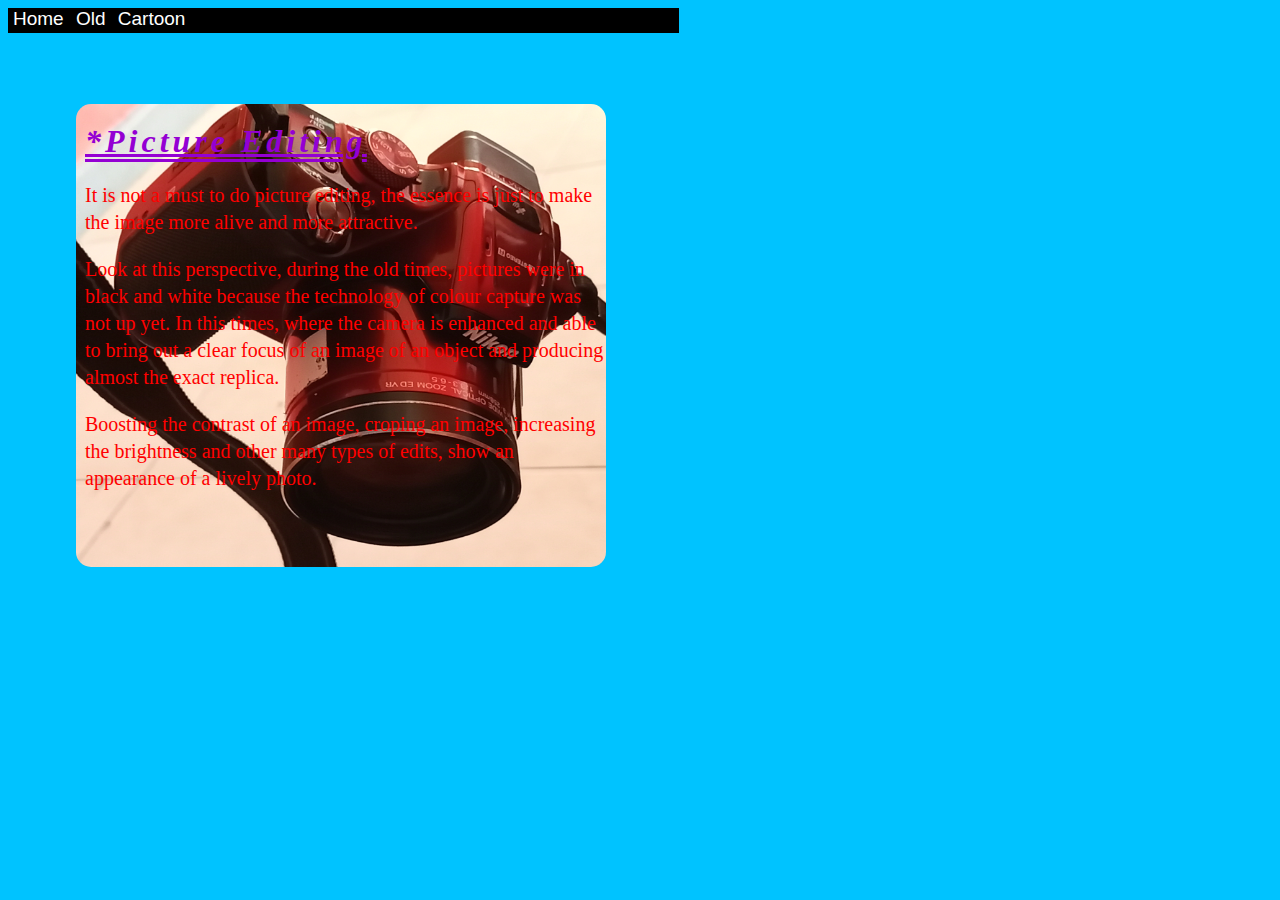
<file: index.html>
<!DOCTYPE html>
<html lang="en">
<head>
    <meta charset="UTF-8">
    <meta http-equiv="X-UA-Compatible" content="IE=edge">
    <meta name="viewport" content="width=device-width, initial-scale=1.0">
    <link rel="stylesheet" href="style.css">
    <title>Ocean's PicsArt</title>
</head>
<nav>
    <div class="nav">
      <a class="home" href="index.html">Home</a>
      <a class="old" href="old.html">Old</a>
      <a class="cartoon" href="cartoon.html">Cartoon</a>
    </div>
</nav>
<div class="body">
<body>
    <div class="camera">
        <img class="cmr" src="images/camera.jpg">
    </div>
    <div class="intro">
        <h1>*Picture Editing</h1>
        <p>It is not a must to do picture editing, the essence is just 
            to make the image more alive and more attractive.
        </p>
        <p>Look at this perspective, during the old times, pictures 
            were in black and white because the technology of colour capture 
            was not up yet. In this times, where the camera is enhanced and able
            to bring out a clear focus of an image of an object and producing
            almost the exact replica.
        </p>
        <p>Boosting the contrast of an image, croping an image, increasing
            the brightness and other many types of edits, show an appearance
            of a lively photo.
        </p>
    </div>    
</body>
</div>
</html>
</file>
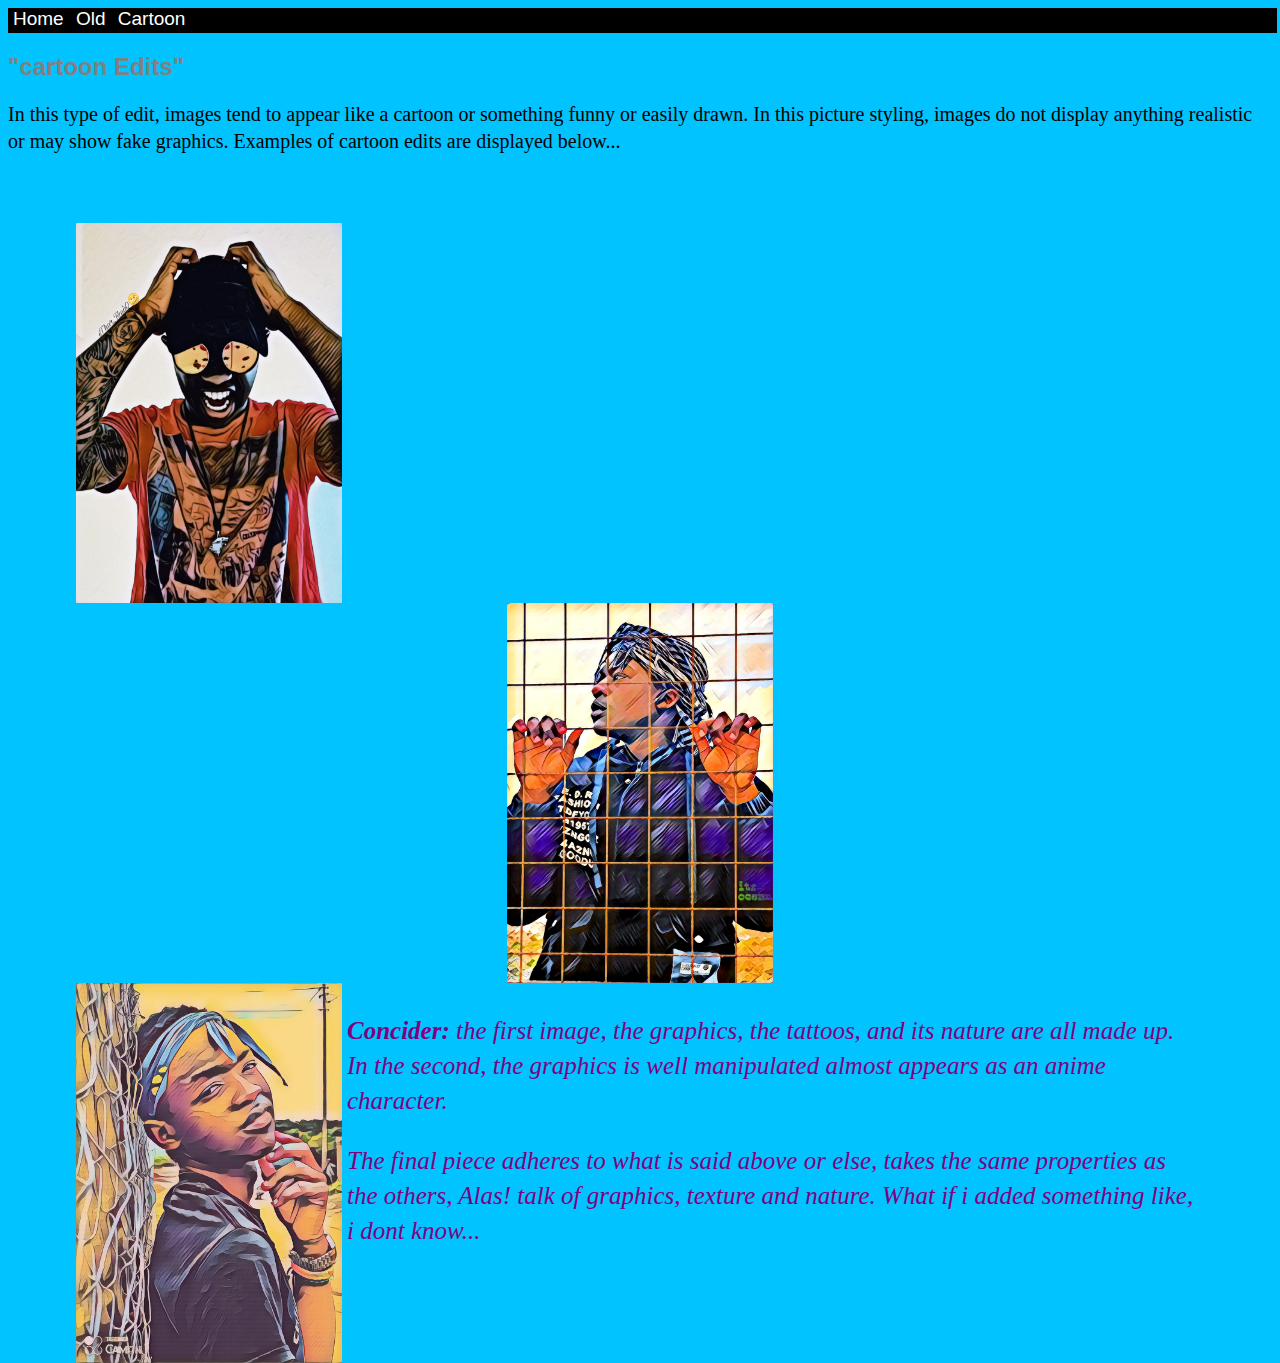
<file: cartoon.html>
<!DOCTYPE html>
<html lang="en">
<head>
    <meta charset="UTF-8">
    <meta http-equiv="X-UA-Compatible" content="IE=edge">
    <meta name="viewport" content="width=device-width, initial-scale=1.0">
    <title>Oceans PicsArt</title>
    <link rel="stylesheet" href="style.css">
</head>
<nav>
    <div class="nav">
      <a class="home" href="index.html">Home</a>
      <a class="old" href="old.html">Old</a>
      <a class="cartoon" href="cartoon.html">Cartoon</a>
    </div>
<body>
    <h2>"cartoon Edits"</h2>
    <p>In this type of edit, images tend to appear like a cartoon or something
        funny or easily drawn. In this picture styling, images do not
        display anything realistic or may show fake graphics. Examples
        of cartoon edits are displayed below...
    </p>
    <div class="boundary">
        <img class="tattoo" src="images/tattoo.jpg">
        <img class="middle" src="images/luojail.jpg">
        <img class="normal3" src="images/sunsetbandana.jpg">
        <div class="NB2">
            <p class="NB"> <strong>Concider:</strong> the first image, the graphics, the tattoos,
                and its nature are all made up. In the second, the graphics 
                is well manipulated almost appears as an anime character.        
             </p>
              <p class="NB wrap">The final piece adheres to what is said above or else,
                  takes the same properties as the others, Alas! talk of 
                  graphics, texture and nature. What if i added something 
                  like, i dont know...
               </p>             
        </div>
    </div>
</body>
</html>
</file>
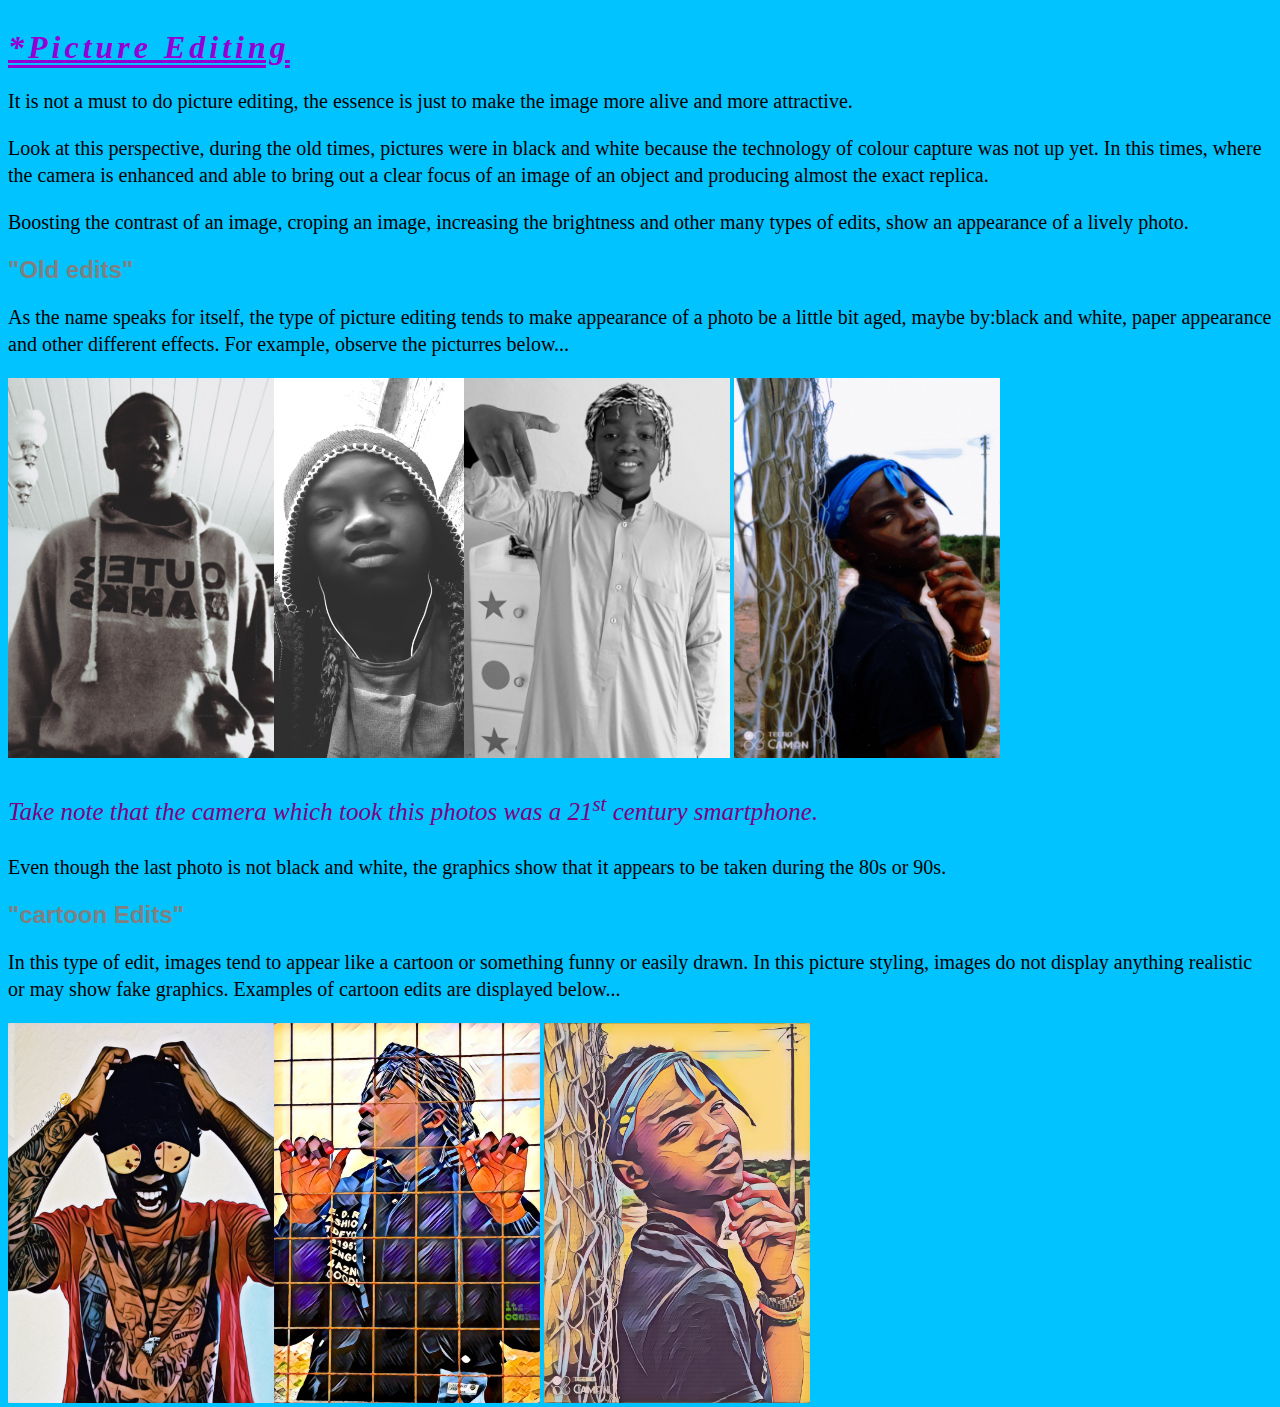
<file: explain.html>
<!DOCTYPE html>
<html lang="en">
<head>
    <meta charset="UTF-8">
    <meta http-equiv="X-UA-Compatible" content="IE=edge">
    <meta name="viewport" content="width=device-width, initial-scale=1.0">
    <link rel="stylesheet" href="style.css">
    <title>Ocean's PicsArt</title>
</head>
<body>
    <h1>*Picture Editing</h1>
    <p>It is not a must to do picture editing, the essence is just 
        to make the image more alive and more attractive.
    </p>
    <p>Look at this perspective, during the old times, pictures 
        were in black and white because the technology of colour capture 
        was not up yet. In this times, where the camera is enhanced and able
        to bring out a clear focus of an image of an object and producing
        almost the exact replica.
    </p>
    <p>Boosting the contrast of an image, croping an image, increasing
        the brightness and other many types of edits, show an appearance
        of a lively photo.
    </p>
    <h2>"Old edits"</h2>
    <p>As the name speaks for itself, the type of picture editing
        tends to make appearance of a photo be a little bit aged,
        maybe by:black and white, paper appearance and other different
        effects. For example, observe the picturres below...
    </p>
    <img src="hood.jpg"><img class="mavin" src="mavin.jpg "><img class="arafat" src="arafat.jpg">
    <img src="bandana.jpg"><p class="NB">Take note that the 
        camera which took this photos was a 21<sup>st</sup> century smartphone.
    </p>
    <p>Even though the last photo is not black and white, the graphics
        show that it appears
        to be taken during the 80s or 90s.
    </p>
    <h2>"cartoon Edits"</h2>
    <p>In this type of edit, images tend to appear like a cartoon or something
        funny or easily drawn. In this picture styling, images do not
        display anything realistic or may show fake graphics. Examples
        of cartoon edits are displayed below... 
    </p>
    <img src="images/tattoo.jpg"><img src="images/luojail.jpg">
    <img src="images/sunsetbandana.jpg">
</body>
</html>
</file>
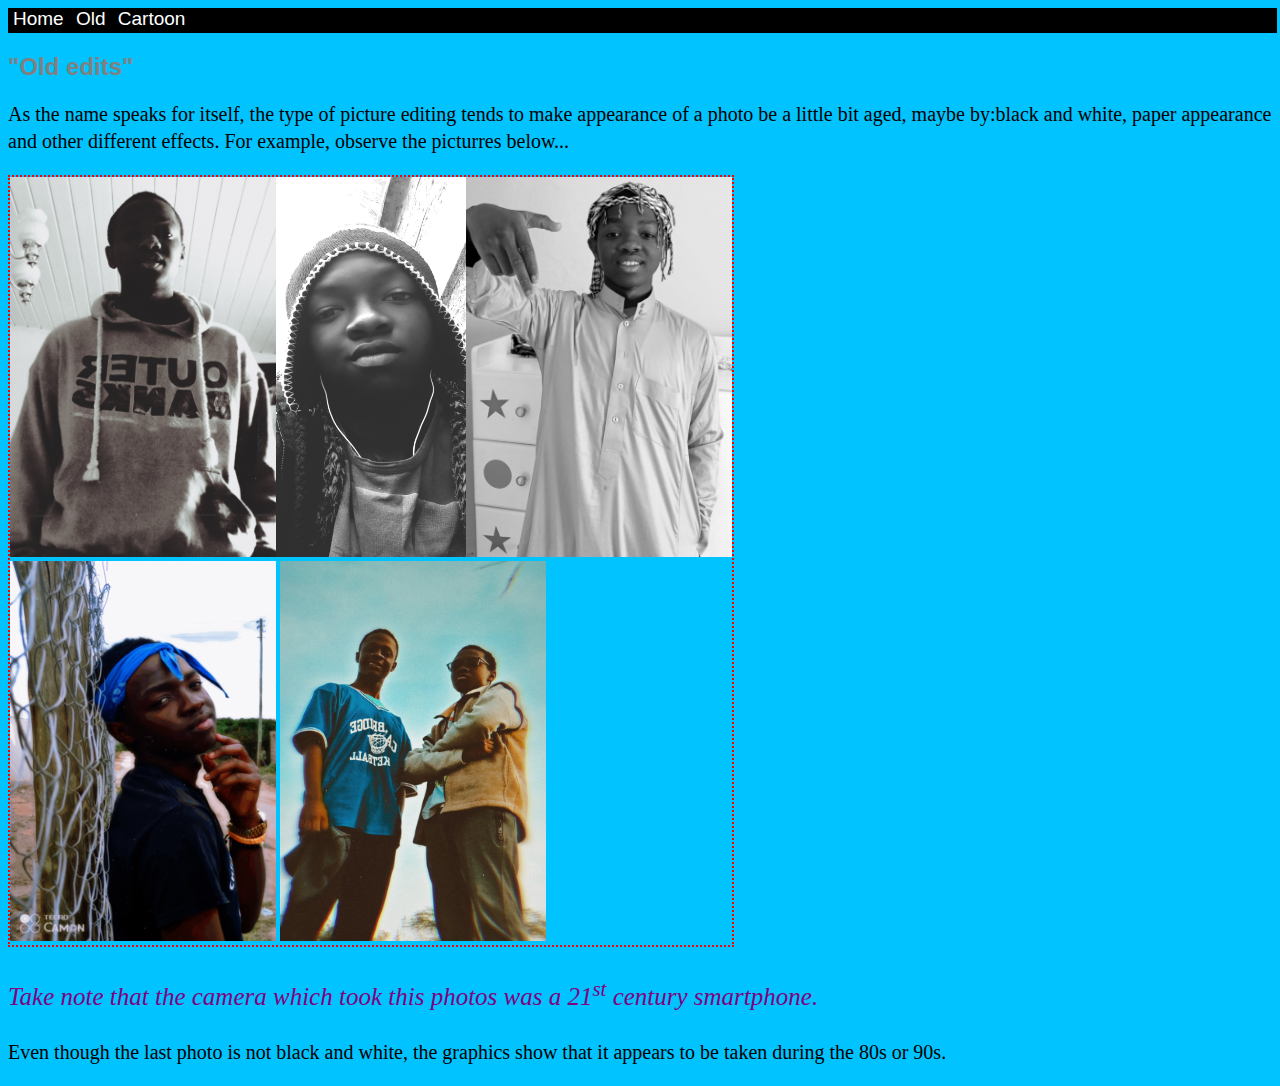
<file: old.html>
<!DOCTYPE html>
<html lang="en">
<head>
    <meta charset="UTF-8">
    <meta http-equiv="X-UA-Compatible" content="IE=edge">
    <meta name="viewport" content="width=device-width, initial-scale=1.0">
    <title>Oceans PicsArt</title>
    <link rel="stylesheet" href="style.css">
</head>
<nav>
    <div class="nav">
      <a class="home" href="index.html">Home</a>
      <a class="old" href="old.html">Old</a>
      <a class="cartoon" href="cartoon.html">Cartoon</a>
    </div>
</nav>
<body>
    <h2>"Old edits"</h2>
    <p>As the name speaks for itself, the type of picture editing
        tends to make appearance of a photo be a little bit aged,
        maybe by:black and white, paper appearance and other different
        effects. For example, observe the picturres below...  
    </p>
    <div class="pics">
        <img src="images/hood.jpg"><img class="mavin" src="images/mavin.jpg "><img class="arafat" src="images/arafat.jpg">
        <img src="images/bandana.jpg"> <img src="images/shipa.jpg">
    </div>
    
    <p class="NB">Take note that the 
        camera which took this photos was a 21<sup>st</sup> century smartphone.
    </p>
    <p>Even though the last photo is not black and white, the graphics
        show that it appears
        to be taken during the 80s or 90s.
    </p>
</body>
</html>
</file>
<file: style.css>
h1 {
    text-decoration: double underline;
    color: darkviolet;
    font-style: oblique;
    letter-spacing: 4px;
}

.intro {
    position: absolute;
    color: red;
    top: 79px;
    padding: 15px 70px 0px 9px;
}

.camera {
    position: relative;
    top: 3px;
    opacity: 1;
}

.cmr {
    border-radius: 15px;
    width: 530px; 
    height: 463px;
}

.nav {
    background-color: black;
    color: white;
    font-family: Arial, Helvetica, sans-serif;
    width: 100%;
    height: 25px;
    font-weight: 477;
    font-size: 19px;
    padding-left: 5px;
    word-spacing: 7px;

}

.home {
    color: white;
    font-family: Arial, Helvetica, sans-serif;
    text-decoration: none;
}

.home:hover {
    background-color: white;
    color: black;
}

.old {
    color: white;
    text-decoration: none;
}

.old:hover {
    color: black;
    background-color: white;
}

.cartoon {
    color: white;
    text-decoration: none;
}

.cartoon:hover {
    background-color: white;
    color: black;
}

img {
    width: 266px;
    height: 380px;
}

.pics {
    border: 2px dotted red;
    width: 722px;
}

#pics {
    border: 2px solid yellowgreen;
    width: 802px;
    height: 380px;
}

.mavin {
    width: 190px;
}
.arafat {
    width: 266px;
}

p {
    font-family: unset;
    text-align: left;
    font-size: 20px;
    line-height: 27px;
}

.NB {
    font-size: 25px;
    font-style: italic;
    color: purple;
    line-height: 35px;
}

body  {
    background-color: #00c3ff;
    position: absolute;
}

.body {
    margin: 68px;
}

h2 {
    font-family: Verdana, Geneva, Tahoma, sans-serif;
    font-weight: bolder;
    color: grey;
}

.tattoo {
    display: block;
}

.normal3 {
    float: left;
}

.middle {
    display: block;
    margin-left: auto;
    margin-right: auto;
}

.boundary {
    margin: 68px;
}

.NB2 {
    margin: 0px 0px 0px 266px;
    padding: 5px;
}
</file>
